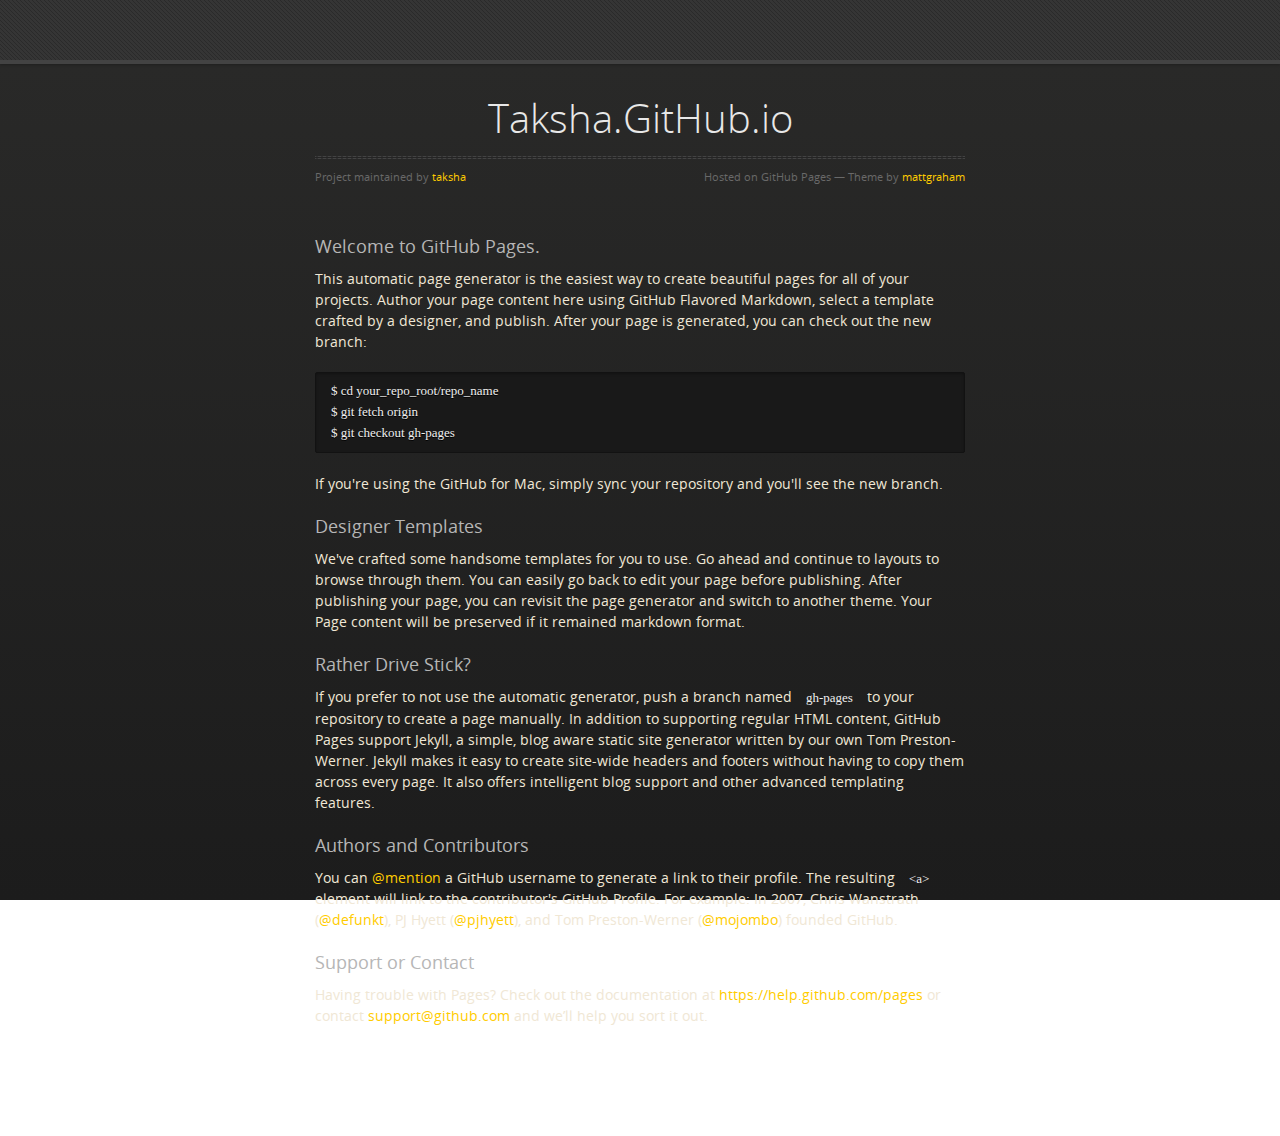
<file: index.html>
<!doctype html>
<html>
  <head>
    <meta charset="utf-8">
    <meta http-equiv="X-UA-Compatible" content="chrome=1">
    <title>Taksha.GitHub.io by taksha</title>
    <link rel="stylesheet" href="stylesheets/styles.css">
    <link rel="stylesheet" href="stylesheets/pygment_trac.css">
    <script src="https://ajax.googleapis.com/ajax/libs/jquery/1.7.1/jquery.min.js"></script>
    <script src="javascripts/respond.js"></script>
    <!--[if lt IE 9]>
      <script src="//html5shiv.googlecode.com/svn/trunk/html5.js"></script>
    <![endif]-->
    <!--[if lt IE 8]>
    <link rel="stylesheet" href="stylesheets/ie.css">
    <![endif]-->
    <meta name="viewport" content="width=device-width, initial-scale=1, user-scalable=no">

  </head>
  <body>
      <div id="header">
        <nav>
          
        </nav>
      </div><!-- end header -->

    <div class="wrapper">

      <section>
        <div id="title">
          <h1>Taksha.GitHub.io</h1>
          <p></p>
          <hr>
          <span class="credits left">Project maintained by <a href="https://github.com/taksha">taksha</a></span>
          <span class="credits right">Hosted on GitHub Pages &mdash; Theme by <a href="https://twitter.com/michigangraham">mattgraham</a></span>
        </div>

        <h3>
<a id="welcome-to-github-pages" class="anchor" href="#welcome-to-github-pages" aria-hidden="true"><span class="octicon octicon-link"></span></a>Welcome to GitHub Pages.</h3>

<p>This automatic page generator is the easiest way to create beautiful pages for all of your projects. Author your page content here using GitHub Flavored Markdown, select a template crafted by a designer, and publish. After your page is generated, you can check out the new branch:</p>

<pre><code>$ cd your_repo_root/repo_name
$ git fetch origin
$ git checkout gh-pages
</code></pre>

<p>If you're using the GitHub for Mac, simply sync your repository and you'll see the new branch.</p>

<h3>
<a id="designer-templates" class="anchor" href="#designer-templates" aria-hidden="true"><span class="octicon octicon-link"></span></a>Designer Templates</h3>

<p>We've crafted some handsome templates for you to use. Go ahead and continue to layouts to browse through them. You can easily go back to edit your page before publishing. After publishing your page, you can revisit the page generator and switch to another theme. Your Page content will be preserved if it remained markdown format.</p>

<h3>
<a id="rather-drive-stick" class="anchor" href="#rather-drive-stick" aria-hidden="true"><span class="octicon octicon-link"></span></a>Rather Drive Stick?</h3>

<p>If you prefer to not use the automatic generator, push a branch named <code>gh-pages</code> to your repository to create a page manually. In addition to supporting regular HTML content, GitHub Pages support Jekyll, a simple, blog aware static site generator written by our own Tom Preston-Werner. Jekyll makes it easy to create site-wide headers and footers without having to copy them across every page. It also offers intelligent blog support and other advanced templating features.</p>

<h3>
<a id="authors-and-contributors" class="anchor" href="#authors-and-contributors" aria-hidden="true"><span class="octicon octicon-link"></span></a>Authors and Contributors</h3>

<p>You can <a href="https://github.com/blog/821" class="user-mention">@mention</a> a GitHub username to generate a link to their profile. The resulting <code>&lt;a&gt;</code> element will link to the contributor's GitHub Profile. For example: In 2007, Chris Wanstrath (<a href="https://github.com/defunkt" class="user-mention">@defunkt</a>), PJ Hyett (<a href="https://github.com/pjhyett" class="user-mention">@pjhyett</a>), and Tom Preston-Werner (<a href="https://github.com/mojombo" class="user-mention">@mojombo</a>) founded GitHub.</p>

<h3>
<a id="support-or-contact" class="anchor" href="#support-or-contact" aria-hidden="true"><span class="octicon octicon-link"></span></a>Support or Contact</h3>

<p>Having trouble with Pages? Check out the documentation at <a href="https://help.github.com/pages">https://help.github.com/pages</a> or contact <a href="mailto:support@github.com">support@github.com</a> and we’ll help you sort it out.</p>
      </section>

    </div>
    <!--[if !IE]><script>fixScale(document);</script><![endif]-->
    
  </body>
</html>
</file>
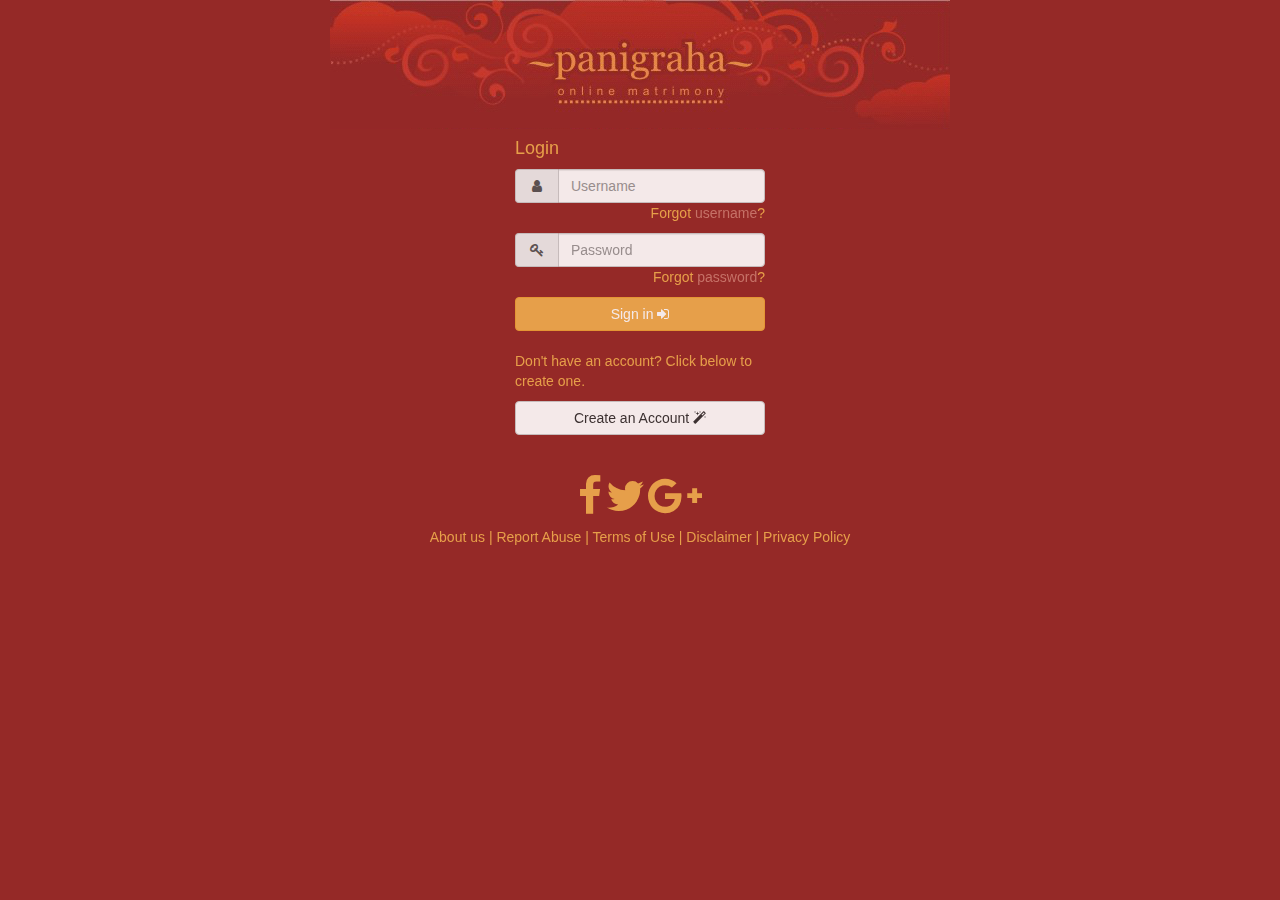
<file: Panigraha/alogin.html>
<!DOCTYPE html>
<html lang="en">
  <head>
    <meta charset="utf-8">
    <meta http-equiv="X-UA-Compatible" content="IE=edge">
    <meta name="viewport" content="width=device-width, initial-scale=1">
    <title>{fullname} | Admin Console</title>

    <!-- Bootstrap -->
    <link href="css/bootstrap.min.css" rel="stylesheet">
    <link type="text/css" rel="stylesheet" href="css/custom.css"/>
    <link href="https://maxcdn.bootstrapcdn.com/font-awesome/4.2.0/css/font-awesome.min.css" rel="stylesheet">
    <!-- HTML5 shim and Respond.js for IE8 support of HTML5 elements and media queries -->
    <!-- WARNING: Respond.js doesn't work if you view the page via file:// -->
    <!--[if lt IE 9]>
      <script src="https://oss.maxcdn.com/html5shiv/3.7.2/html5shiv.min.js"></script>
      <script src="https://oss.maxcdn.com/respond/1.4.2/respond.min.js"></script>
    <![endif]-->
  </head>
  <div class="container">
	  <body>
	    <div class="row">
	    	<img class="img-responsive center-block" src="img/header.png"></img>
		</div>
	    <div class="row">
			<form>
				<div class="center-block">
					<div class="row login-box center-block">
						<div class="row">
							<h4 class="pull-left">Login</h4>
						</div>
						<div class="row">
							<div class="input-group margin-bottom-sm">
							  	<span class="input-group-addon"><i class="fa fa-user fa-fw"></i></span>
							  	<input class="form-control" type="text" placeholder="Username">
							</div>
						</div>
						<div class="row">
							<p class="pull-right">Forgot <a class="lnk">username</a>?</p>
						</div>
						<div class="row">
							<div class="input-group">
							 	<span class="input-group-addon"><i class="fa fa-key fa-fw"></i></span>
							  	<input class="form-control" type="password" placeholder="Password">
							</div>
						</div>
						<div class="row">
							<p class="pull-right">Forgot <a class="lnk">password</a>?</p>
						</div>				
						<div class="row">
							<a class="btn btn-warning btn-block pull-right" onclick="form.submit();">Sign in <i class="fa fa-sign-in"></i></a>
						</div>
						<br>	
						<div class="row">
							<p>Don't have an account? Click below to create one.</p>
							<a class="btn btn-default btn-block pull-right" onclick="form.submit();">Create an Account <i class="fa fa-magic"></i></a>
						</div>	
					</div>
				</div>	
				</form>	
		</div>
		<br>
		<div class="row footer">
			<br>
			<p> 
				<a class="sccl"><i class="fa fa-facebook fa-3x"></i></a>
				<a class="sccl"><i class="fa fa-twitter fa-3x"></i> </a>   
				<a class="sccl"><i class="fa fa-google-plus fa-3x"></i></a>  	
			</p>
			<p>
				<a class="sccl seperated">About us</a> |
				<a class="sccl seperated">Report Abuse</a> |
				<a class="sccl seperated">Terms of Use</a> |   
				<a class="sccl seperated">Disclaimer</a> |
				<a class="sccl seperated">Privacy Policy</a>
			</p>
			<p>
			</p>	
		</div>
	    <!-- jQuery (necessary for Bootstrap's JavaScript plugins) -->
	    <script src="https://ajax.googleapis.com/ajax/libs/jquery/1.11.1/jquery.min.js"></script>
	    <!-- Include all compiled plugins (below), or include individual files as needed -->
	    <script src="js/bootstrap.min.js"></script>
	    
	  </body>
	</div>
</html>
</file>
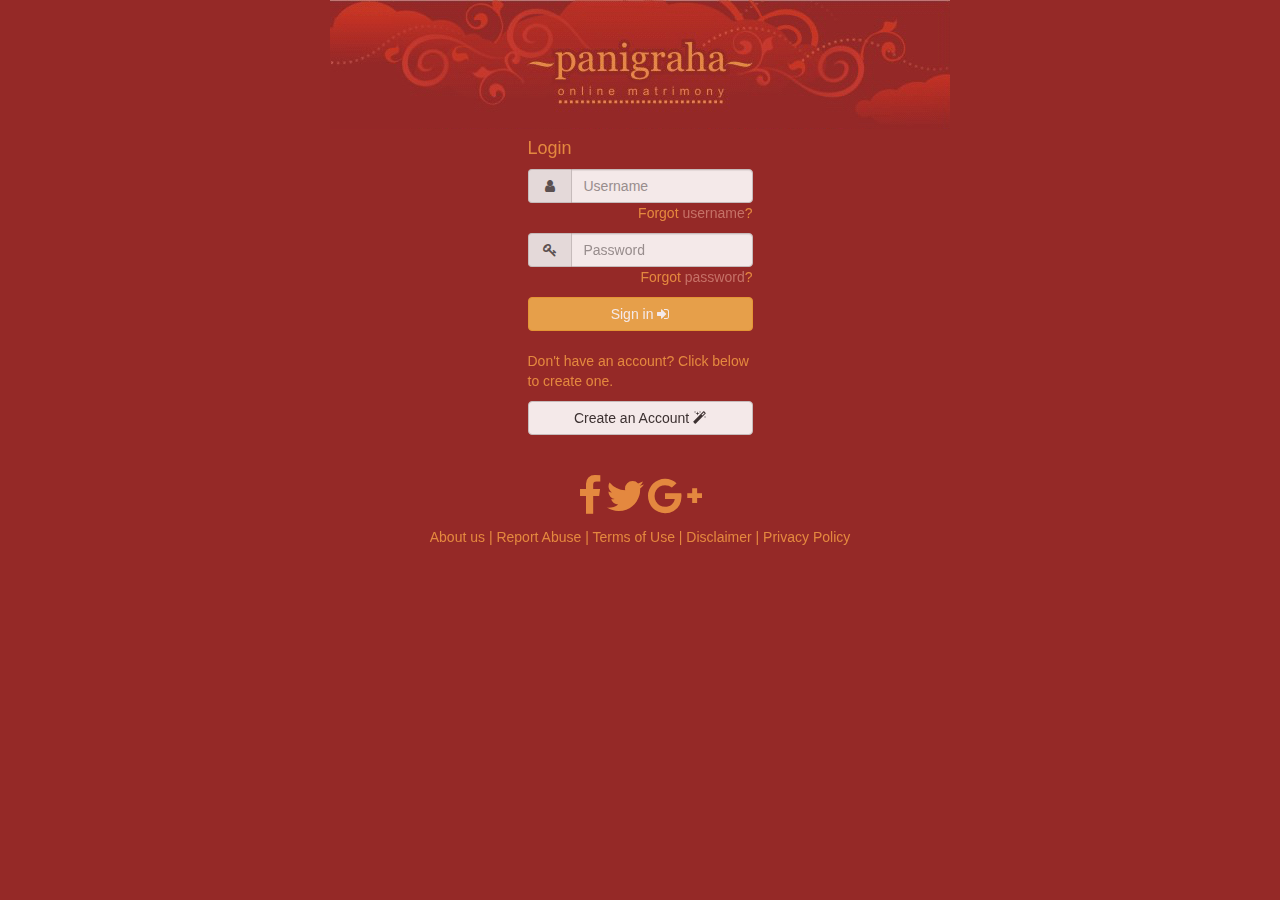
<file: SC/adminlogin.html>
<!DOCTYPE html>
<html lang="en">
  <head>
    <meta charset="utf-8">
    <meta http-equiv="X-UA-Compatible" content="IE=edge">
    <meta name="viewport" content="width=device-width, initial-scale=1">
    <title>{fullname} | Admin Console</title>

    <!-- Bootstrap -->
    <link href="css/bootstrap.min.css" rel="stylesheet">
    <link type="text/css" rel="stylesheet" href="css/custom.css"/>
    <link href="https://maxcdn.bootstrapcdn.com/font-awesome/4.2.0/css/font-awesome.min.css" rel="stylesheet">
    <!-- HTML5 shim and Respond.js for IE8 support of HTML5 elements and media queries -->
    <!-- WARNING: Respond.js doesn't work if you view the page via file:// -->
    <!--[if lt IE 9]>
      <script src="https://oss.maxcdn.com/html5shiv/3.7.2/html5shiv.min.js"></script>
      <script src="https://oss.maxcdn.com/respond/1.4.2/respond.min.js"></script>
    <![endif]-->
  </head>
  <div class="container">
	  <body>
	  	
	    <div class="row header">
	    	<img src="img/header.png"></img>
		</div>
	    <div class="row">
			<form>
				<div class="col-sm-5">
				</div>
				<div class="col-xs-2">
					<div class="row">
						<div class="row">
							<h4 class="pull-left">Login</h4>
						</div>
						<div class="row">
							<div class="input-group margin-bottom-sm">
							  	<span class="input-group-addon"><i class="fa fa-user fa-fw"></i></span>
							  	<input class="form-control" type="text" placeholder="Username">
							</div>
						</div>
						<div class="row">
							<p class="pull-right">Forgot <a class="lnk">username</a>?</p>
						</div>
						<div class="row">
							<div class="input-group">
							 	<span class="input-group-addon"><i class="fa fa-key fa-fw"></i></span>
							  	<input class="form-control" type="password" placeholder="Password">
							</div>
						</div>
						<div class="row">
							<p class="pull-right">Forgot <a class="lnk">password</a>?</p>
						</div>				
						<div class="row">
							<a class="btn btn-warning btn-block pull-right" onclick="form.submit();">Sign in <i class="fa fa-sign-in"></i></a>
						</div>
						<br>	
						<div class="row">
							<p>Don't have an account? Click below to create one.</p>
							<a class="btn btn-default btn-block pull-right" onclick="form.submit();">Create an Account <i class="fa fa-magic"></i></a>
						</div>	
					</div>
				</div>
				<div class="col-sm-5"></div>		
				</form>	
		</div>
		<br>
		<div class="row footer">
			<br>
			<p> 
				<a class="sccl"><i class="fa fa-facebook fa-3x"></i></a>
				<a class="sccl"><i class="fa fa-twitter fa-3x"></i> </a>   
				<a class="sccl"><i class="fa fa-google-plus fa-3x"></i></a>  	
			</p>
			<p>
				<a class="sccl seperated">About us</a> |
				<a class="sccl seperated">Report Abuse</a> |
				<a class="sccl seperated">Terms of Use</a> |   
				<a class="sccl seperated">Disclaimer</a> |
				<a class="sccl seperated">Privacy Policy</a>
			</p>
			<p>
			</p>	
		</div>
	    <!-- jQuery (necessary for Bootstrap's JavaScript plugins) -->
	    <script src="https://ajax.googleapis.com/ajax/libs/jquery/1.11.1/jquery.min.js"></script>
	    <!-- Include all compiled plugins (below), or include individual files as needed -->
	    <script src="js/bootstrap.min.js"></script>
	    
	  </body>
	</div>
</html>
</file>
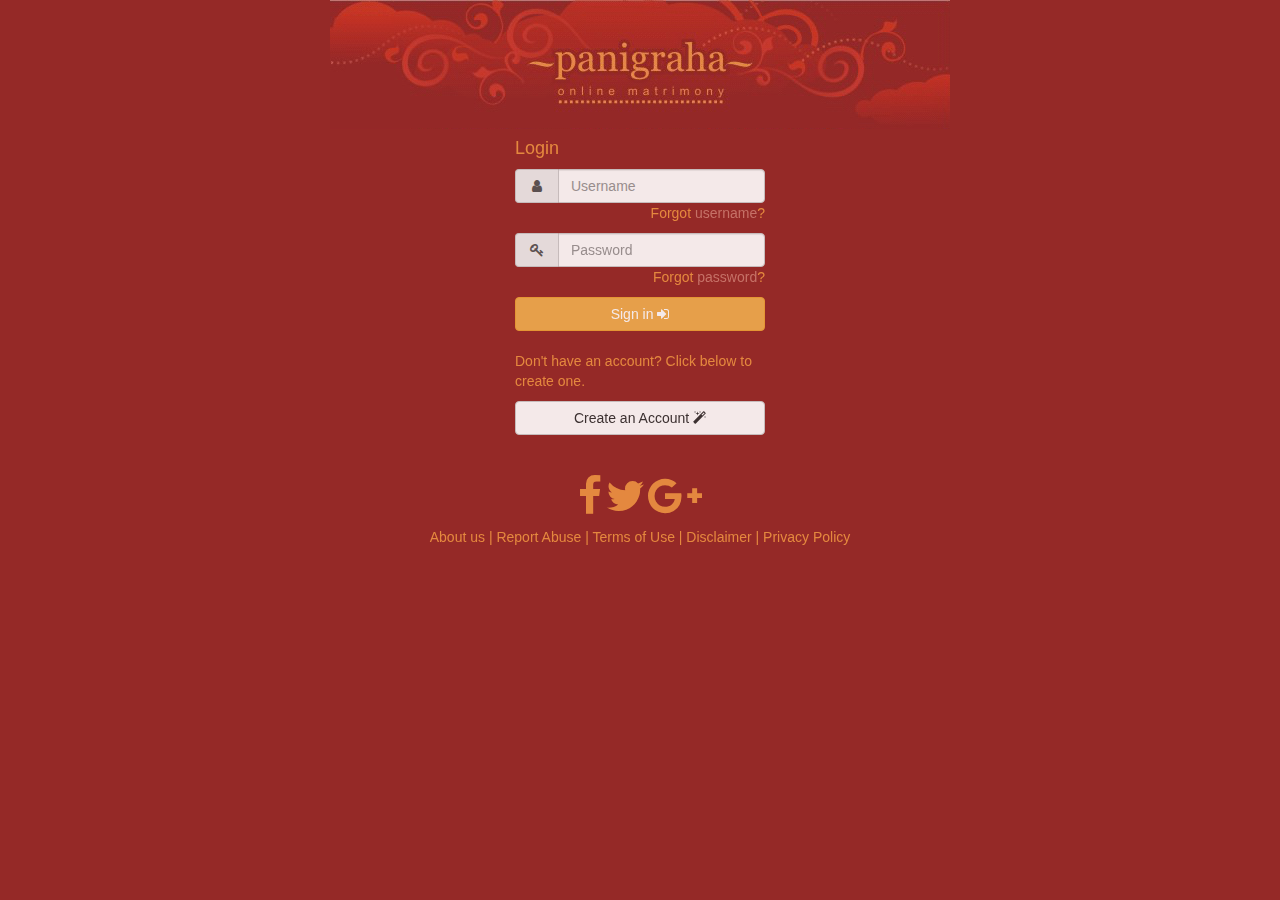
<file: SC/alogin.html>
<!DOCTYPE html>
<html lang="en">
  <head>
    <meta charset="utf-8">
    <meta http-equiv="X-UA-Compatible" content="IE=edge">
    <meta name="viewport" content="width=device-width, initial-scale=1">
    <title>{fullname} | Admin Console</title>

    <!-- Bootstrap -->
    <link href="css/bootstrap.min.css" rel="stylesheet">
    <link type="text/css" rel="stylesheet" href="css/custom.css"/>
    <link href="https://maxcdn.bootstrapcdn.com/font-awesome/4.2.0/css/font-awesome.min.css" rel="stylesheet">
    <!-- HTML5 shim and Respond.js for IE8 support of HTML5 elements and media queries -->
    <!-- WARNING: Respond.js doesn't work if you view the page via file:// -->
    <!--[if lt IE 9]>
      <script src="https://oss.maxcdn.com/html5shiv/3.7.2/html5shiv.min.js"></script>
      <script src="https://oss.maxcdn.com/respond/1.4.2/respond.min.js"></script>
    <![endif]-->
  </head>
  <div class="container">
	  <body>
	    <div class="row">
	    	<img class="img-responsive center-block" src="img/header.png"></img>
		</div>
	    <div class="row">
			<form>
				<div class="center-block">
					<div class="row login-box center-block">
						<div class="row">
							<h4 class="pull-left">Login</h4>
						</div>
						<div class="row">
							<div class="input-group margin-bottom-sm">
							  	<span class="input-group-addon"><i class="fa fa-user fa-fw"></i></span>
							  	<input class="form-control" type="text" placeholder="Username">
							</div>
						</div>
						<div class="row">
							<p class="pull-right">Forgot <a class="lnk">username</a>?</p>
						</div>
						<div class="row">
							<div class="input-group">
							 	<span class="input-group-addon"><i class="fa fa-key fa-fw"></i></span>
							  	<input class="form-control" type="password" placeholder="Password">
							</div>
						</div>
						<div class="row">
							<p class="pull-right">Forgot <a class="lnk">password</a>?</p>
						</div>				
						<div class="row">
							<a class="btn btn-warning btn-block pull-right" onclick="form.submit();">Sign in <i class="fa fa-sign-in"></i></a>
						</div>
						<br>	
						<div class="row">
							<p>Don't have an account? Click below to create one.</p>
							<a class="btn btn-default btn-block pull-right" onclick="form.submit();">Create an Account <i class="fa fa-magic"></i></a>
						</div>	
					</div>
				</div>	
				</form>	
		</div>
		<br>
		<div class="row footer">
			<br>
			<p> 
				<a class="sccl"><i class="fa fa-facebook fa-3x"></i></a>
				<a class="sccl"><i class="fa fa-twitter fa-3x"></i> </a>   
				<a class="sccl"><i class="fa fa-google-plus fa-3x"></i></a>  	
			</p>
			<p>
				<a class="sccl seperated">About us</a> |
				<a class="sccl seperated">Report Abuse</a> |
				<a class="sccl seperated">Terms of Use</a> |   
				<a class="sccl seperated">Disclaimer</a> |
				<a class="sccl seperated">Privacy Policy</a>
			</p>
			<p>
			</p>	
		</div>
	    <!-- jQuery (necessary for Bootstrap's JavaScript plugins) -->
	    <script src="https://ajax.googleapis.com/ajax/libs/jquery/1.11.1/jquery.min.js"></script>
	    <!-- Include all compiled plugins (below), or include individual files as needed -->
	    <script src="js/bootstrap.min.js"></script>
	  </body>
	</div>
</html>

	    
	  </body>
	</div>
</html>
</file>
<file: stylesheets/styles.css>
@font-face {
  font-family: 'OpenSansLight';
  src: url("../fonts/OpenSans-Light-webfont.eot");
  src: url("../fonts/OpenSans-Light-webfont.eot?#iefix") format("embedded-opentype"), url("../fonts/OpenSans-Light-webfont.woff") format("woff"), url("../fonts/OpenSans-Light-webfont.ttf") format("truetype"), url("../fonts/OpenSans-Light-webfont.svg#OpenSansLight") format("svg");
  font-weight: normal;
  font-style: normal;
}

@font-face {
  font-family: 'OpenSansLightItalic';
  src: url("../fonts/OpenSans-LightItalic-webfont.eot");
  src: url("../fonts/OpenSans-LightItalic-webfont.eot?#iefix") format("embedded-opentype"), url("../fonts/OpenSans-LightItalic-webfont.woff") format("woff"), url("../fonts/OpenSans-LightItalic-webfont.ttf") format("truetype"), url("../fonts/OpenSans-LightItalic-webfont.svg#OpenSansLightItalic") format("svg");
  font-weight: normal;
  font-style: normal;
}

@font-face {
  font-family: 'OpenSansRegular';
  src: url("../fonts/OpenSans-Regular-webfont.eot");
  src: url("../fonts/OpenSans-Regular-webfont.eot?#iefix") format("embedded-opentype"), url("../fonts/OpenSans-Regular-webfont.woff") format("woff"), url("../fonts/OpenSans-Regular-webfont.ttf") format("truetype"), url("../fonts/OpenSans-Regular-webfont.svg#OpenSansRegular") format("svg");
  font-weight: normal;
  font-style: normal;
  -webkit-font-smoothing: antialiased;
}

@font-face {
  font-family: 'OpenSansItalic';
  src: url("../fonts/OpenSans-Italic-webfont.eot");
  src: url("../fonts/OpenSans-Italic-webfont.eot?#iefix") format("embedded-opentype"), url("../fonts/OpenSans-Italic-webfont.woff") format("woff"), url("../fonts/OpenSans-Italic-webfont.ttf") format("truetype"), url("../fonts/OpenSans-Italic-webfont.svg#OpenSansItalic") format("svg");
  font-weight: normal;
  font-style: normal;
  -webkit-font-smoothing: antialiased;
}

@font-face {
  font-family: 'OpenSansSemibold';
  src: url("../fonts/OpenSans-Semibold-webfont.eot");
  src: url("../fonts/OpenSans-Semibold-webfont.eot?#iefix") format("embedded-opentype"), url("../fonts/OpenSans-Semibold-webfont.woff") format("woff"), url("../fonts/OpenSans-Semibold-webfont.ttf") format("truetype"), url("../fonts/OpenSans-Semibold-webfont.svg#OpenSansSemibold") format("svg");
  font-weight: normal;
  font-style: normal;
  -webkit-font-smoothing: antialiased;
}

@font-face {
  font-family: 'OpenSansSemiboldItalic';
  src: url("../fonts/OpenSans-SemiboldItalic-webfont.eot");
  src: url("../fonts/OpenSans-SemiboldItalic-webfont.eot?#iefix") format("embedded-opentype"), url("../fonts/OpenSans-SemiboldItalic-webfont.woff") format("woff"), url("../fonts/OpenSans-SemiboldItalic-webfont.ttf") format("truetype"), url("../fonts/OpenSans-SemiboldItalic-webfont.svg#OpenSansSemiboldItalic") format("svg");
  font-weight: normal;
  font-style: normal;
  -webkit-font-smoothing: antialiased;
}

@font-face {
  font-family: 'OpenSansBold';
  src: url("../fonts/OpenSans-Bold-webfont.eot");
  src: url("../fonts/OpenSans-Bold-webfont.eot?#iefix") format("embedded-opentype"), url("../fonts/OpenSans-Bold-webfont.woff") format("woff"), url("../fonts/OpenSans-Bold-webfont.ttf") format("truetype"), url("../fonts/OpenSans-Bold-webfont.svg#OpenSansBold") format("svg");
  font-weight: normal;
  font-style: normal;
  -webkit-font-smoothing: antialiased;
}

@font-face {
  font-family: 'OpenSansBoldItalic';
  src: url("../fonts/OpenSans-BoldItalic-webfont.eot");
  src: url("../fonts/OpenSans-BoldItalic-webfont.eot?#iefix") format("embedded-opentype"), url("../fonts/OpenSans-BoldItalic-webfont.woff") format("woff"), url("../fonts/OpenSans-BoldItalic-webfont.ttf") format("truetype"), url("../fonts/OpenSans-BoldItalic-webfont.svg#OpenSansBoldItalic") format("svg");
  font-weight: normal;
  font-style: normal;
  -webkit-font-smoothing: antialiased;
}

/* normalize.css 2012-02-07T12:37 UTC - http://github.com/necolas/normalize.css */
/* =============================================================================
   HTML5 display definitions
   ========================================================================== */
/*
 * Corrects block display not defined in IE6/7/8/9 & FF3
 */
article,
aside,
details,
figcaption,
figure,
footer,
header,
hgroup,
nav,
section,
summary {
  display: block;
}

/*
 * Corrects inline-block display not defined in IE6/7/8/9 & FF3
 */
audio,
canvas,
video {
  display: inline-block;
  *display: inline;
  *zoom: 1;
}

/*
 * Prevents modern browsers from displaying 'audio' without controls
 */
audio:not([controls]) {
  display: none;
}

/*
 * Addresses styling for 'hidden' attribute not present in IE7/8/9, FF3, S4
 * Known issue: no IE6 support
 */
[hidden] {
  display: none;
}

/* =============================================================================
   Base
   ========================================================================== */
/*
 * 1. Corrects text resizing oddly in IE6/7 when body font-size is set using em units
 *    http://clagnut.com/blog/348/#c790
 * 2. Prevents iOS text size adjust after orientation change, without disabling user zoom
 *    www.456bereastreet.com/archive/201012/controlling_text_size_in_safari_for_ios_without_disabling_user_zoom/
 */
html {
  font-size: 100%;
  /* 1 */
  -webkit-text-size-adjust: 100%;
  /* 2 */
  -ms-text-size-adjust: 100%;
  /* 2 */
}

/*
 * Addresses font-family inconsistency between 'textarea' and other form elements.
 */
html,
button,
input,
select,
textarea {
  font-family: sans-serif;
}

/*
 * Addresses margins handled incorrectly in IE6/7
 */
body {
  margin: 0;
}

/* =============================================================================
   Links
   ========================================================================== */
/*
 * Addresses outline displayed oddly in Chrome
 */
a:focus {
  outline: thin dotted;
}

/*
 * Improves readability when focused and also mouse hovered in all browsers
 * people.opera.com/patrickl/experiments/keyboard/test
 */
a:hover,
a:active {
  outline: 0;
}

/* =============================================================================
   Typography
   ========================================================================== */
/*
 * Addresses font sizes and margins set differently in IE6/7
 * Addresses font sizes within 'section' and 'article' in FF4+, Chrome, S5
 */
h1 {
  font-size: 2em;
  margin: 0.67em 0;
}

h2 {
  font-size: 1.5em;
  margin: 0.83em 0;
}

h3 {
  font-size: 1.17em;
  margin: 1em 0;
}

h4 {
  font-size: 1em;
  margin: 1.33em 0;
}

h5 {
  font-size: 0.83em;
  margin: 1.67em 0;
}

h6 {
  font-size: 0.75em;
  margin: 2.33em 0;
}

/*
 * Addresses styling not present in IE7/8/9, S5, Chrome
 */
abbr[title] {
  border-bottom: 1px dotted;
}

/*
 * Addresses style set to 'bolder' in FF3+, S4/5, Chrome
*/
b,
strong {
  font-weight: bold;
}

blockquote {
  margin: 1em 40px;
}

/*
 * Addresses styling not present in S5, Chrome
 */
dfn {
  font-style: italic;
}

/*
 * Addresses styling not present in IE6/7/8/9
 */
mark {
  background: #ff0;
  color: #000;
}

/*
 * Addresses margins set differently in IE6/7
 */
p,
pre {
  margin: 1em 0;
}

/*
 * Corrects font family set oddly in IE6, S4/5, Chrome
 * en.wikipedia.org/wiki/User:Davidgothberg/Test59
 */
pre,
code,
kbd,
samp {
  font-family: monospace, serif;
  _font-family: 'courier new', monospace;
  font-size: 1em;
}

/*
 * 1. Addresses CSS quotes not supported in IE6/7
 * 2. Addresses quote property not supported in S4
 */
/* 1 */
q {
  quotes: none;
}

/* 2 */
q:before,
q:after {
  content: '';
  content: none;
}

small {
  font-size: 75%;
}

/*
 * Prevents sub and sup affecting line-height in all browsers
 * gist.github.com/413930
 */
sub,
sup {
  font-size: 75%;
  line-height: 0;
  position: relative;
  vertical-align: baseline;
}

sup {
  top: -0.5em;
}

sub {
  bottom: -0.25em;
}

/* =============================================================================
   Lists
   ========================================================================== */
/*
 * Addresses margins set differently in IE6/7
 */
dl,
menu,
ol,
ul {
  margin: 1em 0;
}

dd {
  margin: 0 0 0 40px;
}

/*
 * Addresses paddings set differently in IE6/7
 */
menu,
ol,
ul {
  padding: 0 0 0 40px;
}

/*
 * Corrects list images handled incorrectly in IE7
 */
nav ul,
nav ol {
  list-style: none;
  list-style-image: none;
}

/* =============================================================================
   Embedded content
   ========================================================================== */
/*
 * 1. Removes border when inside 'a' element in IE6/7/8/9, FF3
 * 2. Improves image quality when scaled in IE7
 *    code.flickr.com/blog/2008/11/12/on-ui-quality-the-little-things-client-side-image-resizing/
 */
img {
  border: 0;
  /* 1 */
  -ms-interpolation-mode: bicubic;
  /* 2 */
}

/*
 * Corrects overflow displayed oddly in IE9
 */
svg:not(:root) {
  overflow: hidden;
}

/* =============================================================================
   Figures
   ========================================================================== */
/*
 * Addresses margin not present in IE6/7/8/9, S5, O11
 */
figure {
  margin: 0;
}

/* =============================================================================
   Forms
   ========================================================================== */
/*
 * Corrects margin displayed oddly in IE6/7
 */
form {
  margin: 0;
}

/*
 * Define consistent border, margin, and padding
 */
fieldset {
  border: 1px solid #c0c0c0;
  margin: 0 2px;
  padding: 0.35em 0.625em 0.75em;
}

/*
 * 1. Corrects color not being inherited in IE6/7/8/9
 * 2. Corrects text not wrapping in FF3 
 * 3. Corrects alignment displayed oddly in IE6/7
 */
legend {
  border: 0;
  /* 1 */
  padding: 0;
  white-space: normal;
  /* 2 */
  *margin-left: -7px;
  /* 3 */
}

/*
 * 1. Corrects font size not being inherited in all browsers
 * 2. Addresses margins set differently in IE6/7, FF3+, S5, Chrome
 * 3. Improves appearance and consistency in all browsers
 */
button,
input,
select,
textarea {
  font-size: 100%;
  /* 1 */
  margin: 0;
  /* 2 */
  vertical-align: baseline;
  /* 3 */
  *vertical-align: middle;
  /* 3 */
}

/*
 * Addresses FF3/4 setting line-height on 'input' using !important in the UA stylesheet
 */
button,
input {
  line-height: normal;
  /* 1 */
}

/*
 * 1. Improves usability and consistency of cursor style between image-type 'input' and others
 * 2. Corrects inability to style clickable 'input' types in iOS
 * 3. Removes inner spacing in IE7 without affecting normal text inputs
 *    Known issue: inner spacing remains in IE6
 */
button,
input[type="button"],
input[type="reset"],
input[type="submit"] {
  cursor: pointer;
  /* 1 */
  -webkit-appearance: button;
  /* 2 */
  *overflow: visible;
  /* 3 */
}

/*
 * Re-set default cursor for disabled elements
 */
button[disabled],
input[disabled] {
  cursor: default;
}

/*
 * 1. Addresses box sizing set to content-box in IE8/9
 * 2. Removes excess padding in IE8/9
 * 3. Removes excess padding in IE7
      Known issue: excess padding remains in IE6
 */
input[type="checkbox"],
input[type="radio"] {
  box-sizing: border-box;
  /* 1 */
  padding: 0;
  /* 2 */
  *height: 13px;
  /* 3 */
  *width: 13px;
  /* 3 */
}

/*
 * 1. Addresses appearance set to searchfield in S5, Chrome
 * 2. Addresses box-sizing set to border-box in S5, Chrome (include -moz to future-proof)
 */
input[type="search"] {
  -webkit-appearance: textfield;
  /* 1 */
  -moz-box-sizing: content-box;
  -webkit-box-sizing: content-box;
  /* 2 */
  box-sizing: content-box;
}

/*
 * Removes inner padding and search cancel button in S5, Chrome on OS X
 */
input[type="search"]::-webkit-search-decoration,
input[type="search"]::-webkit-search-cancel-button {
  -webkit-appearance: none;
}

/*
 * Removes inner padding and border in FF3+
 * www.sitepen.com/blog/2008/05/14/the-devils-in-the-details-fixing-dojos-toolbar-buttons/
 */
button::-moz-focus-inner,
input::-moz-focus-inner {
  border: 0;
  padding: 0;
}

/*
 * 1. Removes default vertical scrollbar in IE6/7/8/9
 * 2. Improves readability and alignment in all browsers
 */
textarea {
  overflow: auto;
  /* 1 */
  vertical-align: top;
  /* 2 */
}

/* =============================================================================
   Tables
   ========================================================================== */
/*
 * Remove most spacing between table cells
 */
table {
  border-collapse: collapse;
  border-spacing: 0;
}

body {
  padding: 0px 0 20px 0px;
  margin: 0px;
  font: 14px/1.5 "OpenSansRegular", "Helvetica Neue", Helvetica, Arial, sans-serif;
  color: #f0e7d5;
  font-weight: normal;
  background: #252525;
  background-attachment: fixed !important;
  background: -webkit-gradient(linear, 50% 0%, 50% 100%, color-stop(0%, #2a2a29), color-stop(100%, #1c1c1c));
  background: -webkit-linear-gradient(#2a2a29, #1c1c1c);
  background: -moz-linear-gradient(#2a2a29, #1c1c1c);
  background: -o-linear-gradient(#2a2a29, #1c1c1c);
  background: -ms-linear-gradient(#2a2a29, #1c1c1c);
  background: linear-gradient(#2a2a29, #1c1c1c);
}

h1, h2, h3, h4, h5, h6 {
  color: #e8e8e8;
  margin: 0 0 10px;
  font-family: 'OpenSansRegular', "Helvetica Neue", Helvetica, Arial, sans-serif;
  font-weight: normal;
}

p, ul, ol, table, pre, dl {
  margin: 0 0 20px;
}

h1, h2, h3 {
  line-height: 1.1;
}

h1 {
  font-size: 28px;
}

h2 {
  font-size: 24px;
}

h4, h5, h6 {
  color: #e8e8e8;
}

h3 {
  font-size: 18px;
  line-height: 24px;
  font-family: 'OpenSansRegular', "Helvetica Neue", Helvetica, Arial, sans-serif !important;
  font-weight: normal;
  color: #b6b6b6;
}

a {
  color: #ffcc00;
  font-weight: 400;
  text-decoration: none;
}
a:hover {
  color: #ffeb9b;
}

a small {
  font-size: 11px;
  color: #666;
  margin-top: -0.6em;
  display: block;
}

ul {
  list-style-image: url("../images/bullet.png");
}

strong {
  font-family: 'OpenSansBold', "Helvetica Neue", Helvetica, Arial, sans-serif !important;
  font-weight: normal;
}

.wrapper {
  max-width: 650px;
  margin: 0 auto;
  position: relative;
  padding: 0 20px;
}

section img {
  max-width: 100%;
}

blockquote {
  border-left: 3px solid #ffcc00;
  margin: 0;
  padding: 0 0 0 20px;
  font-style: italic;
}

code {
  font-family: "Lucida Sans", Monaco, Bitstream Vera Sans Mono, Lucida Console, Terminal;
  color: #efefef;
  font-size: 13px;
  margin: 0 4px;
  padding: 4px 6px;
  -moz-border-radius: 2px;
  -webkit-border-radius: 2px;
  -o-border-radius: 2px;
  -ms-border-radius: 2px;
  -khtml-border-radius: 2px;
  border-radius: 2px;
}

pre {
  padding: 8px 15px;
  background: #191919;
  -moz-border-radius: 2px;
  -webkit-border-radius: 2px;
  -o-border-radius: 2px;
  -ms-border-radius: 2px;
  -khtml-border-radius: 2px;
  border-radius: 2px;
  border: 1px solid #121212;
  -moz-box-shadow: inset 0 1px 3px rgba(0, 0, 0, 0.3);
  -webkit-box-shadow: inset 0 1px 3px rgba(0, 0, 0, 0.3);
  -o-box-shadow: inset 0 1px 3px rgba(0, 0, 0, 0.3);
  box-shadow: inset 0 1px 3px rgba(0, 0, 0, 0.3);
  overflow: auto;
  overflow-y: hidden;
}
pre code {
  color: #efefef;
  text-shadow: 0px 1px 0px #000;
  margin: 0;
  padding: 0;
}

table {
  width: 100%;
  border-collapse: collapse;
}

th {
  text-align: left;
  padding: 5px 10px;
  border-bottom: 1px solid #434343;
  color: #b6b6b6;
  font-family: 'OpenSansSemibold', "Helvetica Neue", Helvetica, Arial, sans-serif !important;
  font-weight: normal;
}

td {
  text-align: left;
  padding: 5px 10px;
  border-bottom: 1px solid #434343;
}

hr {
  border: 0;
  outline: none;
  height: 3px;
  background: transparent url("../images/hr.gif") center center repeat-x;
  margin: 0 0 20px;
}

dt {
  color: #F0E7D5;
  font-family: 'OpenSansSemibold', "Helvetica Neue", Helvetica, Arial, sans-serif !important;
  font-weight: normal;
}

#header {
  z-index: 100;
  left: 0;
  top: 0px;
  height: 60px;
  width: 100%;
  position: fixed;
  background: url(../images/nav-bg.gif) #353535;
  border-bottom: 4px solid #434343;
  -moz-box-shadow: 0px 1px 3px rgba(0, 0, 0, 0.25);
  -webkit-box-shadow: 0px 1px 3px rgba(0, 0, 0, 0.25);
  -o-box-shadow: 0px 1px 3px rgba(0, 0, 0, 0.25);
  box-shadow: 0px 1px 3px rgba(0, 0, 0, 0.25);
}
#header nav {
  max-width: 650px;
  margin: 0 auto;
  padding: 0 10px;
  background: blue;
  margin: 6px auto;
}
#header nav li {
  font-family: 'OpenSansLight', "Helvetica Neue", Helvetica, Arial, sans-serif;
  font-weight: normal;
  list-style: none;
  display: inline;
  color: white;
  line-height: 50px;
  text-shadow: 0px 1px 0px rgba(0, 0, 0, 0.2);
  font-size: 14px;
}
#header nav li a {
  color: white;
  border: 1px solid #5d910b;
  background: -webkit-gradient(linear, 50% 0%, 50% 100%, color-stop(0%, #93bd20), color-stop(100%, #659e10));
  background: -webkit-linear-gradient(#93bd20, #659e10);
  background: -moz-linear-gradient(#93bd20, #659e10);
  background: -o-linear-gradient(#93bd20, #659e10);
  background: -ms-linear-gradient(#93bd20, #659e10);
  background: linear-gradient(#93bd20, #659e10);
  -moz-border-radius: 2px;
  -webkit-border-radius: 2px;
  -o-border-radius: 2px;
  -ms-border-radius: 2px;
  -khtml-border-radius: 2px;
  border-radius: 2px;
  -moz-box-shadow: inset 0px 1px 0px rgba(255, 255, 255, 0.3), 0px 3px 7px rgba(0, 0, 0, 0.7);
  -webkit-box-shadow: inset 0px 1px 0px rgba(255, 255, 255, 0.3), 0px 3px 7px rgba(0, 0, 0, 0.7);
  -o-box-shadow: inset 0px 1px 0px rgba(255, 255, 255, 0.3), 0px 3px 7px rgba(0, 0, 0, 0.7);
  box-shadow: inset 0px 1px 0px rgba(255, 255, 255, 0.3), 0px 3px 7px rgba(0, 0, 0, 0.7);
  background-color: #93bd20;
  padding: 10px 12px;
  margin-top: 6px;
  line-height: 14px;
  font-size: 14px;
  display: inline-block;
  text-align: center;
}
#header nav li a:hover {
  background: -webkit-gradient(linear, 50% 0%, 50% 100%, color-stop(0%, #749619), color-stop(100%, #527f0e));
  background: -webkit-linear-gradient(#749619, #527f0e);
  background: -moz-linear-gradient(#749619, #527f0e);
  background: -o-linear-gradient(#749619, #527f0e);
  background: -ms-linear-gradient(#749619, #527f0e);
  background: linear-gradient(#749619, #527f0e);
  background-color: #659e10;
  border: 1px solid #527f0e;
  -moz-box-shadow: inset 0px 1px 1px rgba(0, 0, 0, 0.2), 0px 1px 0px rgba(0, 0, 0, 0);
  -webkit-box-shadow: inset 0px 1px 1px rgba(0, 0, 0, 0.2), 0px 1px 0px rgba(0, 0, 0, 0);
  -o-box-shadow: inset 0px 1px 1px rgba(0, 0, 0, 0.2), 0px 1px 0px rgba(0, 0, 0, 0);
  box-shadow: inset 0px 1px 1px rgba(0, 0, 0, 0.2), 0px 1px 0px rgba(0, 0, 0, 0);
}
#header nav li.fork {
  float: left;
  margin-left: 0px;
}
#header nav li.downloads {
  float: right;
  margin-left: 6px;
}
#header nav li.title {
  float: right;
  margin-right: 10px;
  font-size: 11px;
}

section {
  max-width: 650px;
  padding: 30px 0px 50px 0px;
  margin: 20px 0;
  margin-top: 70px;
}
section #title {
  border: 0;
  outline: none;
  margin: 0 0 50px 0;
  padding: 0 0 5px 0;
}
section #title h1 {
  font-family: 'OpenSansLight', "Helvetica Neue", Helvetica, Arial, sans-serif;
  font-weight: normal;
  font-size: 40px;
  text-align: center;
  line-height: 36px;
}
section #title p {
  color: #d7cfbe;
  font-family: 'OpenSansLight', "Helvetica Neue", Helvetica, Arial, sans-serif;
  font-weight: normal;
  font-size: 18px;
  text-align: center;
}
section #title .credits {
  font-size: 11px;
  font-family: 'OpenSansRegular', "Helvetica Neue", Helvetica, Arial, sans-serif;
  font-weight: normal;
  color: #696969;
  margin-top: -10px;
}
section #title .credits.left {
  float: left;
}
section #title .credits.right {
  float: right;
}

@media print, screen and (max-width: 720px) {
  #title .credits {
    display: block;
    width: 100%;
    line-height: 30px;
    text-align: center;
  }
  #title .credits .left {
    float: none;
    display: block;
  }
  #title .credits .right {
    float: none;
    display: block;
  }
}
@media print, screen and (max-width: 480px) {
  #header {
    margin-top: -20px;
  }

  section {
    margin-top: 40px;
  }

  nav {
    display: none;
  }
}
</file>
<file: stylesheets/pygment_trac.css>
.highlight .hll { background-color: #404040 }
.highlight  { color: #d0d0d0 }
.highlight .c { color: #999999; font-style: italic } /* Comment */
.highlight .err { color: #a61717; background-color: #e3d2d2 } /* Error */
.highlight .g { color: #d0d0d0 } /* Generic */
.highlight .k { color: #6ab825; font-weight: normal } /* Keyword */
.highlight .l { color: #d0d0d0 } /* Literal */
.highlight .n { color: #d0d0d0 } /* Name */
.highlight .o { color: #d0d0d0 } /* Operator */
.highlight .x { color: #d0d0d0 } /* Other */
.highlight .p { color: #d0d0d0 } /* Punctuation */
.highlight .cm { color: #999999; font-style: italic } /* Comment.Multiline */
.highlight .cp { color: #cd2828; font-weight: normal } /* Comment.Preproc */
.highlight .c1 { color: #999999; font-style: italic } /* Comment.Single */
.highlight .cs { color: #e50808; font-weight: normal; background-color: #520000 } /* Comment.Special */
.highlight .gd { color: #d22323 } /* Generic.Deleted */
.highlight .ge { color: #d0d0d0; font-style: italic } /* Generic.Emph */
.highlight .gr { color: #d22323 } /* Generic.Error */
.highlight .gh { color: #ffffff; font-weight: normal } /* Generic.Heading */
.highlight .gi { color: #589819 } /* Generic.Inserted */
.highlight .go { color: #cccccc } /* Generic.Output */
.highlight .gp { color: #aaaaaa } /* Generic.Prompt */
.highlight .gs { color: #d0d0d0; font-weight: normal } /* Generic.Strong */
.highlight .gu { color: #ffffff; text-decoration: underline } /* Generic.Subheading */
.highlight .gt { color: #d22323 } /* Generic.Traceback */
.highlight .kc { color: #6ab825; font-weight: normal } /* Keyword.Constant */
.highlight .kd { color: #6ab825; font-weight: normal } /* Keyword.Declaration */
.highlight .kn { color: #6ab825; font-weight: normal } /* Keyword.Namespace */
.highlight .kp { color: #6ab825 } /* Keyword.Pseudo */
.highlight .kr { color: #6ab825; font-weight: normal } /* Keyword.Reserved */
.highlight .kt { color: #6ab825; font-weight: normal } /* Keyword.Type */
.highlight .ld { color: #d0d0d0 } /* Literal.Date */
.highlight .m { color: #3677a9 } /* Literal.Number */
.highlight .s { color: #9dd5f1 } /* Literal.String */
.highlight .na { color: #bbbbbb } /* Name.Attribute */
.highlight .nb { color: #24909d } /* Name.Builtin */
.highlight .nc { color: #447fcf; text-decoration: underline } /* Name.Class */
.highlight .no { color: #40ffff } /* Name.Constant */
.highlight .nd { color: #ffa500 } /* Name.Decorator */
.highlight .ni { color: #d0d0d0 } /* Name.Entity */
.highlight .ne { color: #bbbbbb } /* Name.Exception */
.highlight .nf { color: #447fcf } /* Name.Function */
.highlight .nl { color: #d0d0d0 } /* Name.Label */
.highlight .nn { color: #447fcf; text-decoration: underline } /* Name.Namespace */
.highlight .nx { color: #d0d0d0 } /* Name.Other */
.highlight .py { color: #d0d0d0 } /* Name.Property */
.highlight .nt { color: #6ab825;} /* Name.Tag */
.highlight .nv { color: #40ffff } /* Name.Variable */
.highlight .ow { color: #6ab825; font-weight: normal } /* Operator.Word */
.highlight .w { color: #666666 } /* Text.Whitespace */
.highlight .mf { color: #3677a9 } /* Literal.Number.Float */
.highlight .mh { color: #3677a9 } /* Literal.Number.Hex */
.highlight .mi { color: #3677a9 } /* Literal.Number.Integer */
.highlight .mo { color: #3677a9 } /* Literal.Number.Oct */
.highlight .sb { color: #9dd5f1 } /* Literal.String.Backtick */
.highlight .sc { color: #9dd5f1 } /* Literal.String.Char */
.highlight .sd { color: #9dd5f1 } /* Literal.String.Doc */
.highlight .s2 { color: #9dd5f1 } /* Literal.String.Double */
.highlight .se { color: #9dd5f1 } /* Literal.String.Escape */
.highlight .sh { color: #9dd5f1 } /* Literal.String.Heredoc */
.highlight .si { color: #9dd5f1 } /* Literal.String.Interpol */
.highlight .sx { color: #ffa500 } /* Literal.String.Other */
.highlight .sr { color: #9dd5f1 } /* Literal.String.Regex */
.highlight .s1 { color: #9dd5f1 } /* Literal.String.Single */
.highlight .ss { color: #9dd5f1 } /* Literal.String.Symbol */
.highlight .bp { color: #24909d } /* Name.Builtin.Pseudo */
.highlight .vc { color: #40ffff } /* Name.Variable.Class */
.highlight .vg { color: #40ffff } /* Name.Variable.Global */
.highlight .vi { color: #40ffff } /* Name.Variable.Instance */
.highlight .il { color: #3677a9 } /* Literal.Number.Integer.Long */
</file>
<file: stylesheets/ie.css>
nav {
  display: none;
}
</file>
<file: Panigraha/css/custom.css>
/**
 * This is the custom CSS stylesheet that contains commong styles used across all portals.
 * 
 * Last taken from revision: 1;
 **/
body {
	background-color: #952927;
    color:#F0AD4E;
   	font-color:#C05B4D;
   	-ms-filter: "progid:DXImageTransform.Microsoft.Alpha(Opacity=90)";       /* IE 8 */
	filter: alpha(opacity=90);  /* IE 5-7 */
	-moz-opacity: 0.9;          /* Netscape */
	-khtml-opacity: 0.9;        /* Safari 1.x */
	opacity: 0.9;               /* Good browsers */
}

h4 {
	font-color:#F0AD4E;
}

.login-box{
	width: 220px;
}

.header{
	text-align: center;
	border-color: #EE9442;
}

.footer{
	text-align: center;
	border-color: #EE9442;
}

.sccl{
	color:#F0AD4E;
}

.lnk{
	color:#CC7A6F;
}
.separated{
	margin-left: 10px;
    padding-left: 10px;
    border-left: 1px solid #424445;
    border-color:#CC7A6F; 
}
</file>
<file: SC/css/custom.css>
/**
 * This is the custom CSS stylesheet that contains commong styles used across all portals.
 * 
 * Last taken from revision: 1;
 **/
body {
	background-color: #952927;
    color:#EE9442;
   	font-color:#C05B4D;
   	-ms-filter: "progid:DXImageTransform.Microsoft.Alpha(Opacity=90)";       /* IE 8 */
	filter: alpha(opacity=90);  /* IE 5-7 */
	-moz-opacity: 0.9;          /* Netscape */
	-khtml-opacity: 0.9;        /* Safari 1.x */
	opacity: 0.9;               /* Good browsers */
}

h4 {
	font-color:#F0E597;
}

.login-box{
	width: 220px;
}

.header{
	text-align: center;
	
	border-color: #EE9442;
}

.footer{
	text-align: center;
	border-color: #EE9442;
}

.sccl{
	color:#EE9442;
}

.lnk{
	color:#CC7A6F;
}
.separated{
	margin-left: 10px;
    padding-left: 10px;
    border-left: 1px solid #424445;
    border-color:#CC7A6F; 
}
</file>
